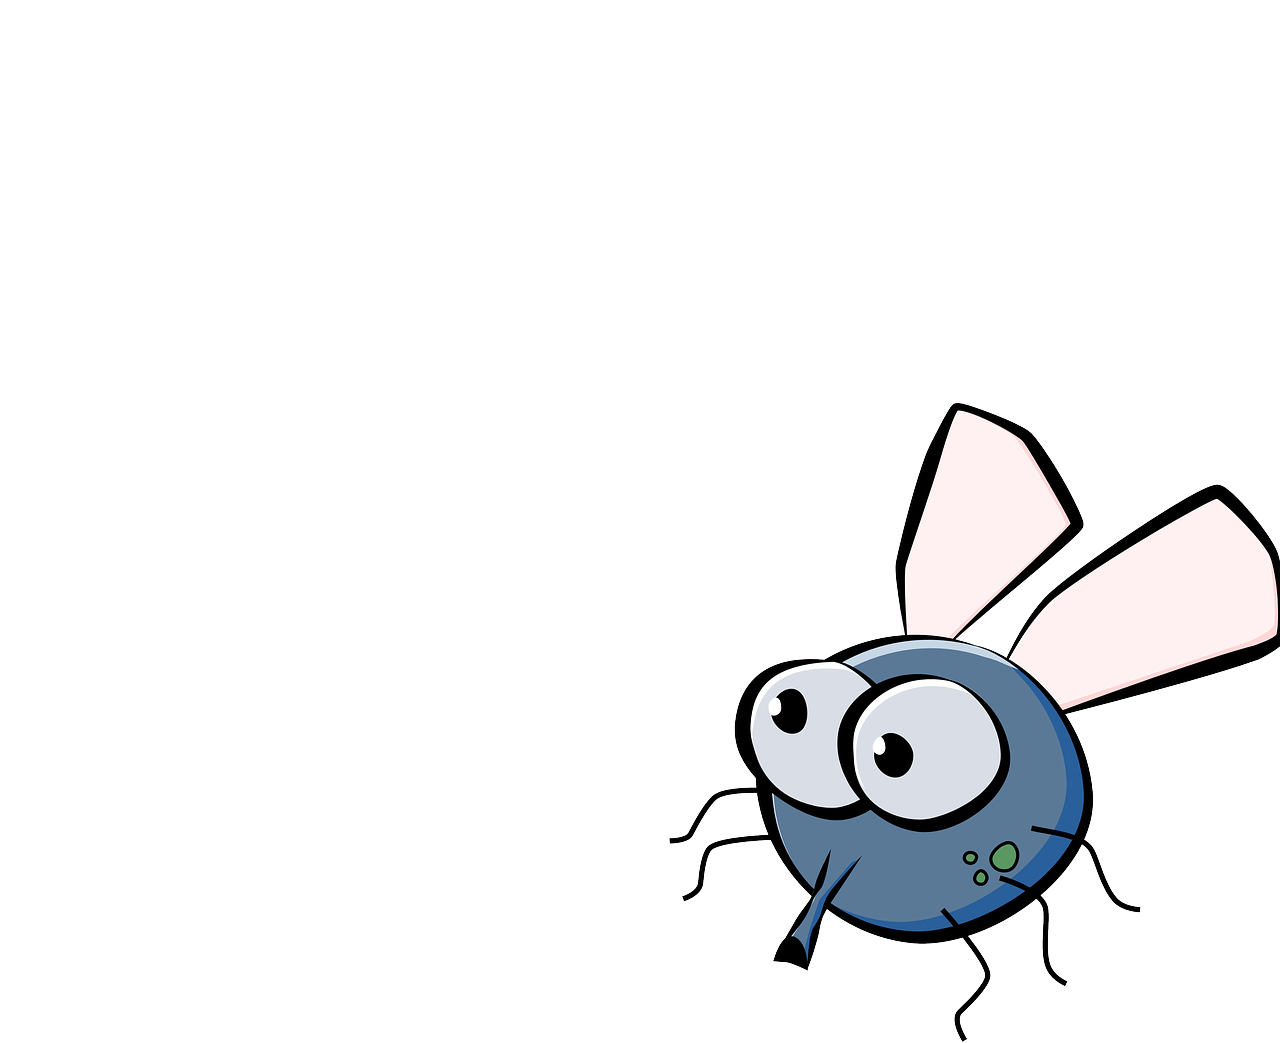
<file: index.html>
<!DOCTYPE html>
<html lang="pt-br">
    <head>
        <meta charset="UTF-8">
        <meta http-equiv="X-UA-Compatible" content="IE=edge">
        <meta name="viewport" content="width=device-width, initial-scale=1.0">
        <link rel="stylesheet" href="estilo.css">
        <script src="jogo.js"></script>
        <title>Document</title>
    </head>

    <body onresize="ajustaTamanhoJogo()">
        
        
        <script>
             posicaoRandomica()
        </script>
    </body>
</html>
</file>
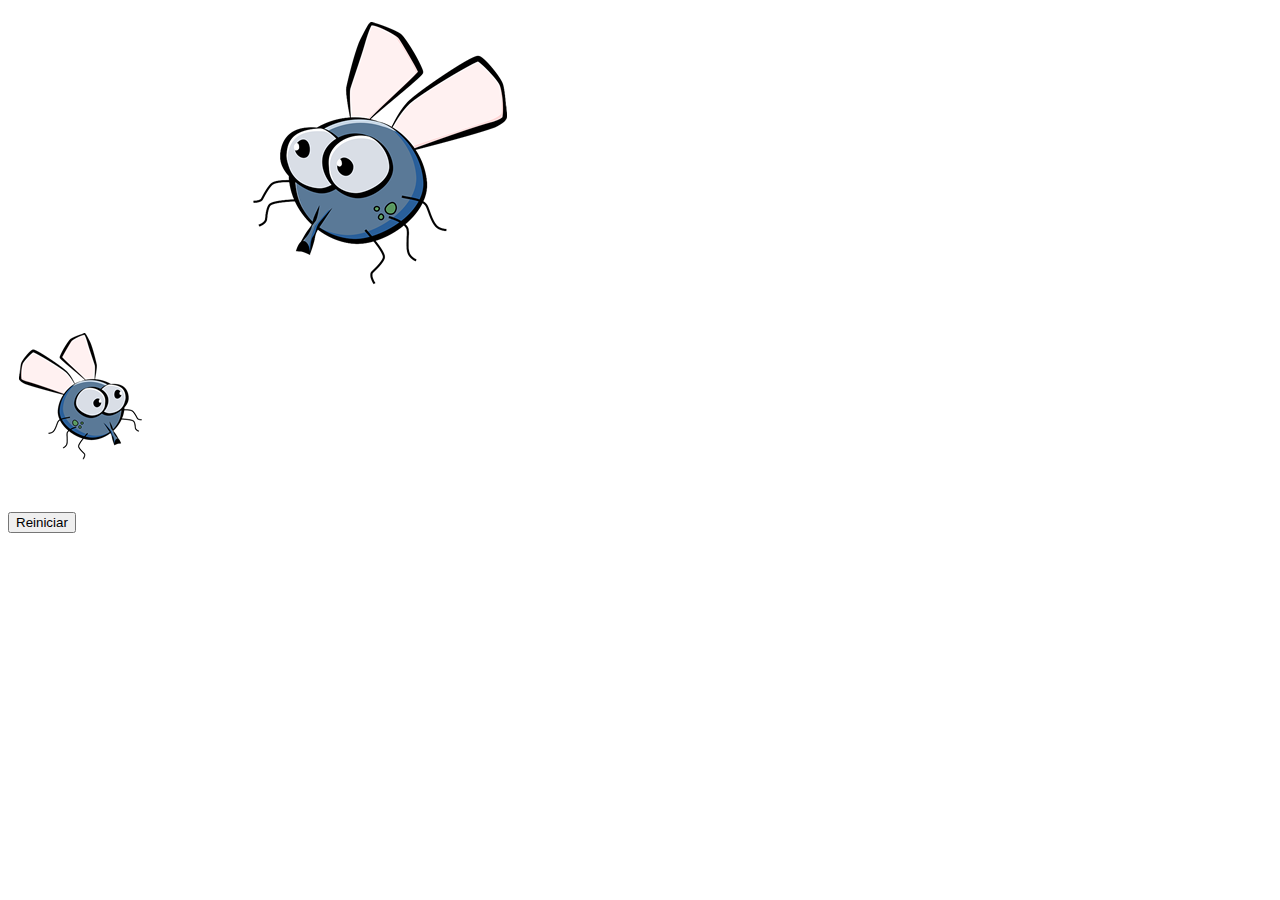
<file: fim_de_jogo.html>
<!DOCTYPE html>
<html lang="pt-br">
    <head>
        <meta charset="UTF-8">
        <meta http-equiv="X-UA-Compatible" content="IE=edge">
        <meta name="viewport" content="width=device-width, initial-scale=1.0">
        <!--css customizado-->
        <link rel="stylesheet" href="estilo.css">
        <!--Bootstrap-->
        <link href="https://cdn.jsdelivr.net/npm/bootstrap@5.1.0/dist/css/bootstrap.min.css" rel="stylesheet" integrity="sha384-KyZXEAg3QhqLMpG8r+8fhAXLRk2vvoC2f3B09zVXn8CA5QIVfZOJ3BCsw2P0p/We" crossorigin="anonymous">
        <title>Document</title>
    </head>

    <body>
        <div class="container">
            <div class="row">
                <div class="col">
                    <div class="d-flex justify-content-center">
                        <img src="imagens/game_over.png">
                    </div>
                </div>
            </div>

            <div class="row">
                <div class="col">
                    <div class="d-flex justify-content-center">
                       <button type="button" class="btn btn-dark btn-lg" onclick="window.location.href = 'index.html'">
                           Reiniciar
                        </button>
                    </div>
                </div>
            </div>
        </div>
    </body>
</html>
</file>
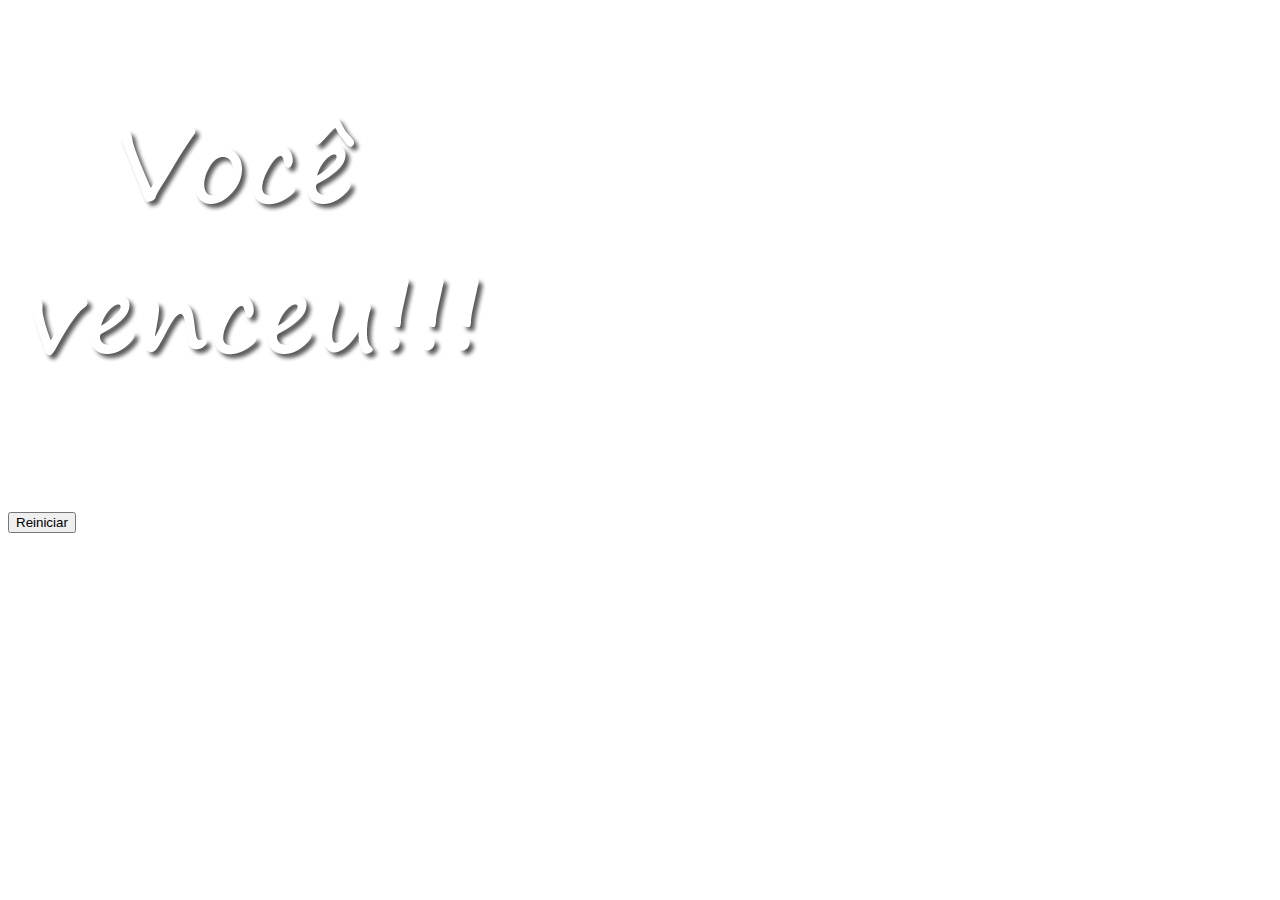
<file: vitoria.html>
<!DOCTYPE html>
<html lang="pt-br">
    <head>
        <meta charset="UTF-8">
        <meta http-equiv="X-UA-Compatible" content="IE=edge">
        <meta name="viewport" content="width=device-width, initial-scale=1.0">
        <!--css customizado-->
        <link rel="stylesheet" href="estilo.css">
        <!--Bootstrap-->
        <link href="https://cdn.jsdelivr.net/npm/bootstrap@5.1.0/dist/css/bootstrap.min.css" rel="stylesheet" integrity="sha384-KyZXEAg3QhqLMpG8r+8fhAXLRk2vvoC2f3B09zVXn8CA5QIVfZOJ3BCsw2P0p/We" crossorigin="anonymous">
        <title>Document</title>
    </head>

    <body>
        <div class="container">
            <div class="row">
                <div class="col">
                    <div class="d-flex justify-content-center">
                        <img src="imagens/vitoria.png">
                    </div>
                </div>
            </div>

            <div class="row">
                <div class="col">
                    <div class="d-flex justify-content-center">
                       <button type="button" class="btn btn-dark btn-lg" onclick="window.location.href = 'index.html'">
                           Reiniciar
                        </button>
                    </div>
                </div>
            </div>
        </div>
    </body>
</html>
</file>
<file: estilo.css>
.mosquito1{
    width: 50px;
    height: 50px;
}
</file>
